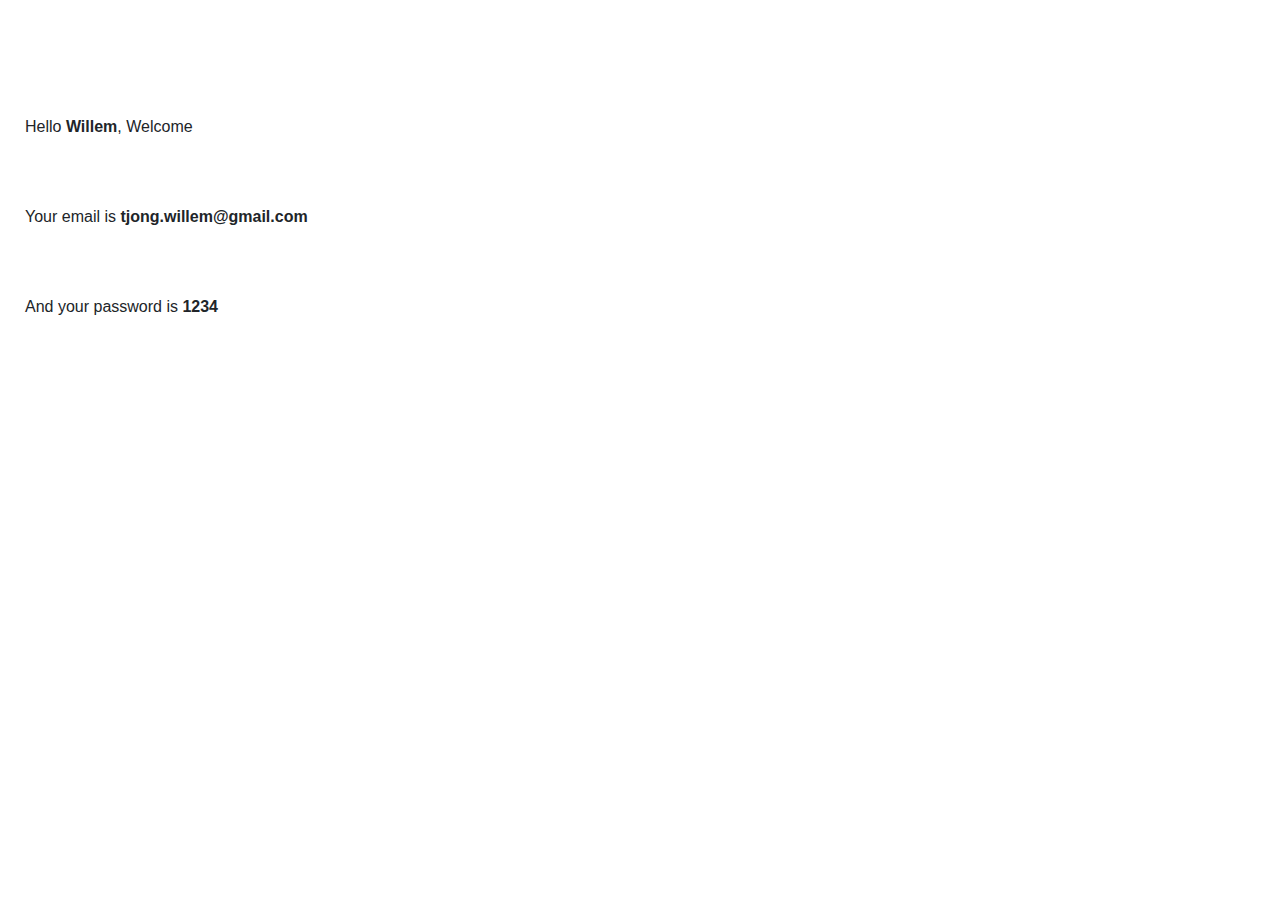
<file: home.html>
<!DOCTYPE html>
<html lang="en">
    <head>
        <meta charset="UTF-8">
        <meta http-equiv="X-UA-Compatible" content="IE=edge">
        <meta name="viewport" content="width=device-width, initial-scale=1.0">
        <link rel="stylesheet" href="style.css">
        <title>Home</title>
        <link rel="stylesheet" href="https://cdn.jsdelivr.net/npm/bootstrap@4.6.2/dist/css/bootstrap.min.css">
  <script src="https://cdn.jsdelivr.net/npm/jquery@3.6.4/dist/jquery.slim.min.js"></script>
  <script src="https://cdn.jsdelivr.net/npm/popper.js@1.16.1/dist/umd/popper.min.js"></script>
  <script src="https://cdn.jsdelivr.net/npm/bootstrap@4.6.2/dist/js/bootstrap.bundle.min.js"></script>
  <link rel="stylesheet" href="https://unicons.iconscout.com/release/v4.0.0/css/line.css">
    </head>
    <body>
        <nav class ="navbar navbar-expand-xl navbar-dark bg-transparent", class="navigation", style="color:#fff; ">
            <a class ="navbar-brand" href ="#"> Website Name </a>
            <button class ="navbar-toggler" type ="button" data-toggle ="collapse" data-target ="#colNav">
            <span class ="navbar-toggler-icon"></span>
            </button>
            <div class ="collapse navbar-collapse" id ="colNav">
            <ul class ="navbar-nav">
            <li class ="nav-item">
            <a class ="nav-link" href="#" style="color:
            #fff;"> Home </a>
            </li>
            <div class="right-links">
            <li class ="nav-item">
            <button class="button" href="logout.php">Logout</button>
            </li>
            </div>
           </ul>

            </nav>
          <br>

        <main>
            <div class="main-box top">
                <div class="top">
                    <div class="box">
                        <p>Hello <b>Willem</b>, Welcome</p>
                    </div>
                    <div class="box">
                        <p>Your email is <b>tjong.willem@gmail.com</b></p>
                    </div>
                </div>
                <div class="bottom">
                    <div class="box">
                       <p>And your password is <b>1234</b></p> 
                    </div>
                </div>
            </div>
        </main>
    </body>
</html>
</file>
<file: style.css>
*{
    margin: 0;
    padding: 0;
    box-sizing: border-box;
    font-family: 'Poppins', sans-serif;
}
body {
    min-height: 100vh;
    background: url('https://coolbackgrounds.io/images/backgrounds/index/ranger-4df6c1b6.png') no-repeat,100% ;
    background-size: cover;
    background-position: center;
}


 .nav-link {
    position: relative;
    font-size: 1.1em;
    color: #fff;
    text-decoration: none;
    font-weight: 500;
    margin-left: 40px;
}

.nav-link:hover::after{
    transform: scaleX(1);
}

.nav-link::after{
    content: '';
    position: absolute;
    left: 0;
    bottom: -6px;
    width: 100%;
    height: 3px;
    background:#fff;
    border-radius: 5px;
    transform-origin: right;
    transform: scaleX(0);
    transition: transform .5s;
 }

 .button{
    width: 130px;
    height:50px ;
    background: transparent;
    border: 2px solid #fff;
    outline: none;
    border-radius: 6px;
    cursor: pointer;
    font-size: 1.1em;
    color: #fff;
    font-weight: 500;
    margin-left: 40px;
}

/***home**/

.box{
    background: white;
    display: flex;
    flex-direction: column;
    padding: 25px 25px;
    border-radius: 20px;
    box-shadow: 0 0 128px 0 rgba(0,0,0,0,1),
                0 32px 64px -48px rgba(0,0,0,0.5);
    width: 2225 px;
}
.main{
   display: flex;
   align-items: center;
   justify-content: center;
   margin-top: 60px; 
}

.main-box{
    display:flex;
    flex-direction: column;
    width: 70%;
}
</file>
